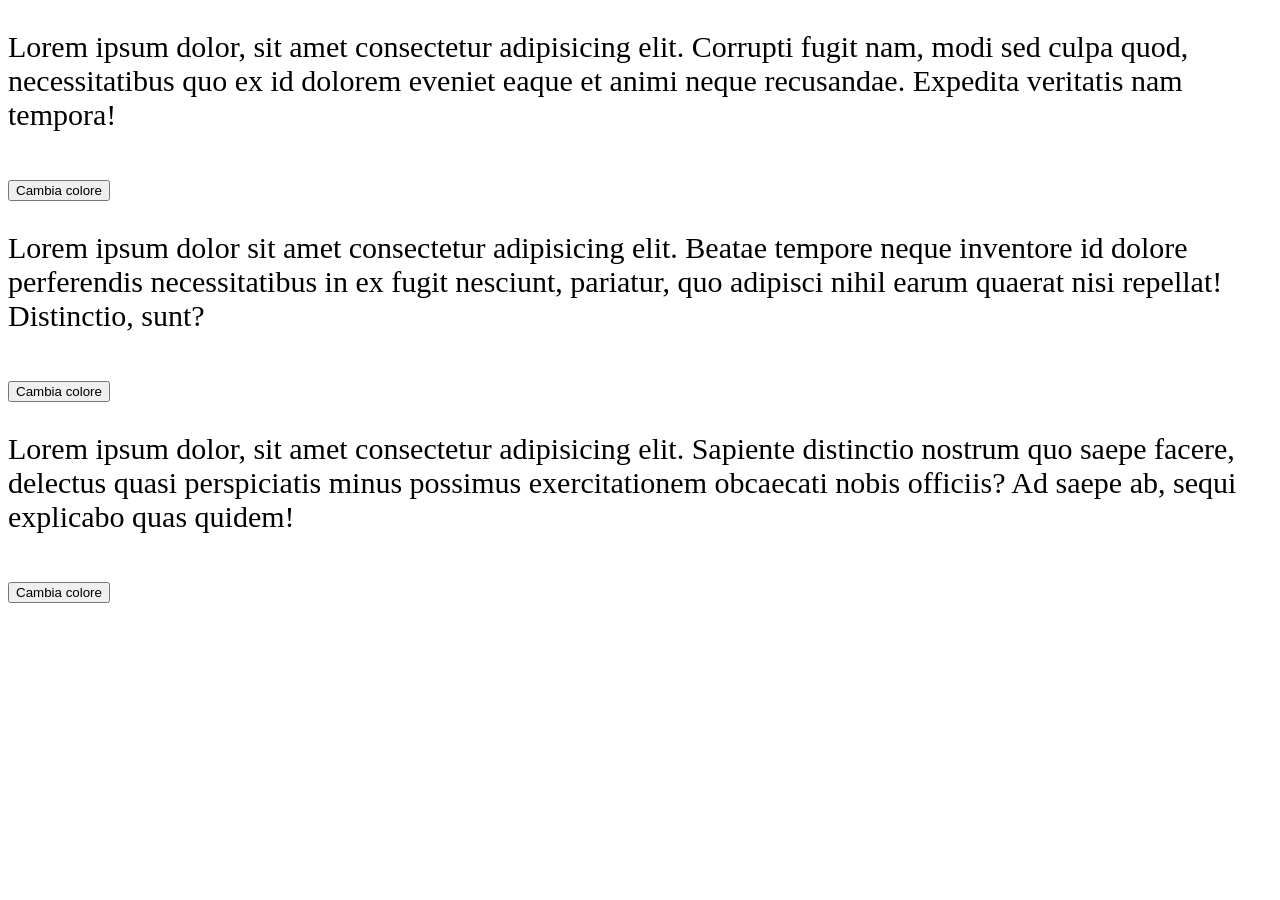
<file: cambio_colore/index.html>
<!DOCTYPE html>
<html lang="en">
<head>
    <meta charset="UTF-8">
    <meta name="viewport" content="width=device-width, initial-scale=1.0">
    <title>Document</title>
    <link rel="stylesheet" href="style.css">
</head>
<body>
    

    <div id="div_uno">

        <p>Lorem ipsum dolor, sit amet consectetur adipisicing elit. Corrupti fugit nam, modi sed culpa quod, necessitatibus quo ex id dolorem eveniet eaque et animi neque recusandae. Expedita veritatis nam tempora!</p>

    </div>

    <button id="btnRosso">Cambia colore</button>

    <div id="div_due">

        <p>Lorem ipsum dolor sit amet consectetur adipisicing elit. Beatae tempore neque inventore id dolore perferendis necessitatibus in ex fugit nesciunt, pariatur, quo adipisci nihil earum quaerat nisi repellat! Distinctio, sunt?</p>

    </div>
    
    <button id="btnVerde">Cambia colore</button>

    <div id="div_tre">

        <p>Lorem ipsum dolor, sit amet consectetur adipisicing elit. Sapiente distinctio nostrum quo saepe facere, delectus quasi perspiciatis minus possimus exercitationem obcaecati nobis officiis? Ad saepe ab, sequi explicabo quas quidem!</p>

    </div>

    <button id="btnBlu">Cambia colore</button>






    <script src="main.js"></script>
</body>
</html>
</file>
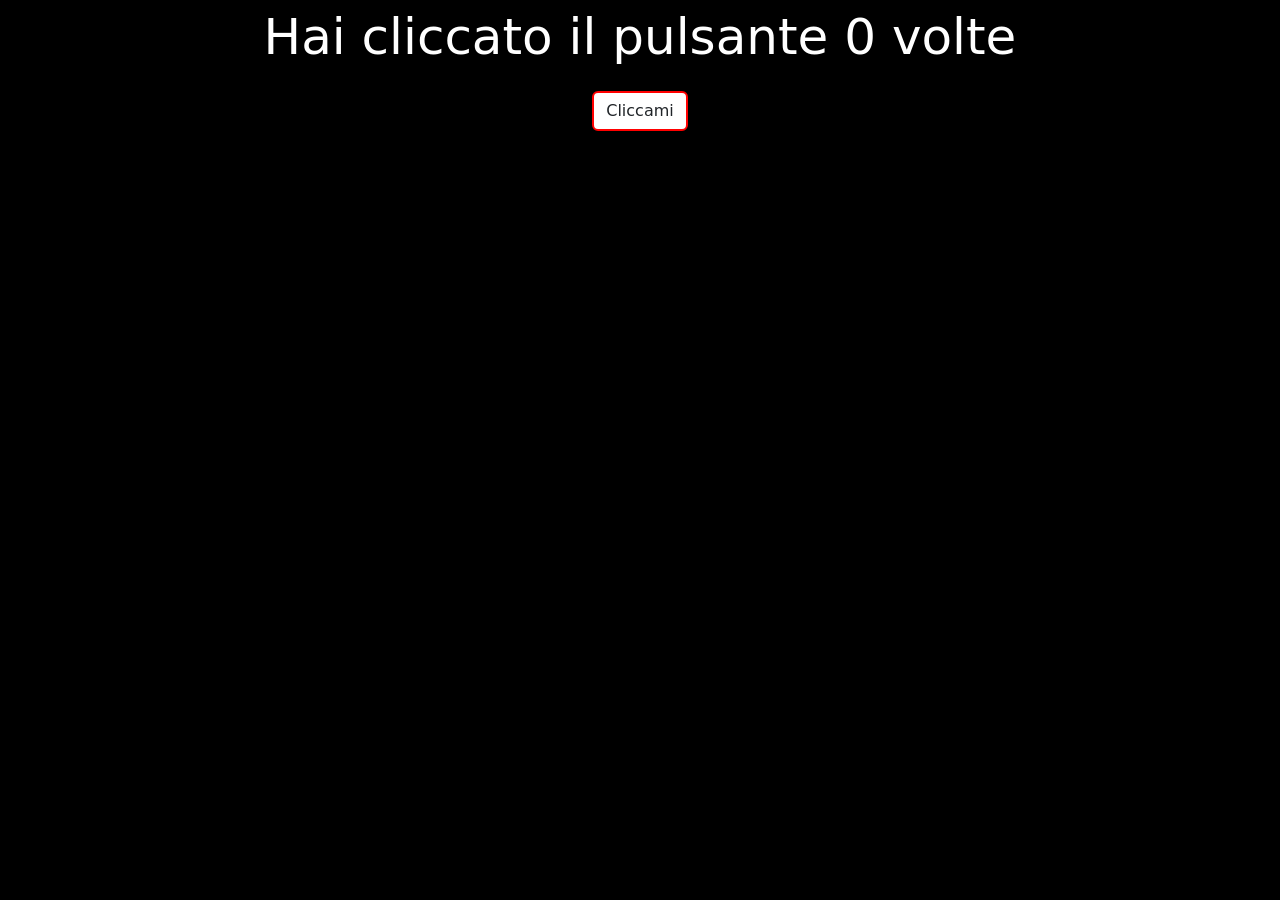
<file: contatore_semplice/index.html>
<!DOCTYPE html>
<html lang="en">
<head>
    <meta charset="UTF-8">
    <meta name="viewport" content="width=device-width, initial-scale=1.0">
    <title>Document</title>
    <link rel="stylesheet" href="https://cdn.jsdelivr.net/npm/bootstrap@5.3.8/dist/css/bootstrap.min.css">
    <link rel="stylesheet" href="style.css">
</head>
<body>
    
    <section>
        <div class="paragrafo">
            <p id="pConta">Hai cliccato il pulsante 0 volte</p>
        </div>

        <div class="bottone">
            <button class="btn" id="btnConta">Cliccami</button>
        </div>
    </section>




    <script src="main.js"></script>
</body>
</html>
</file>
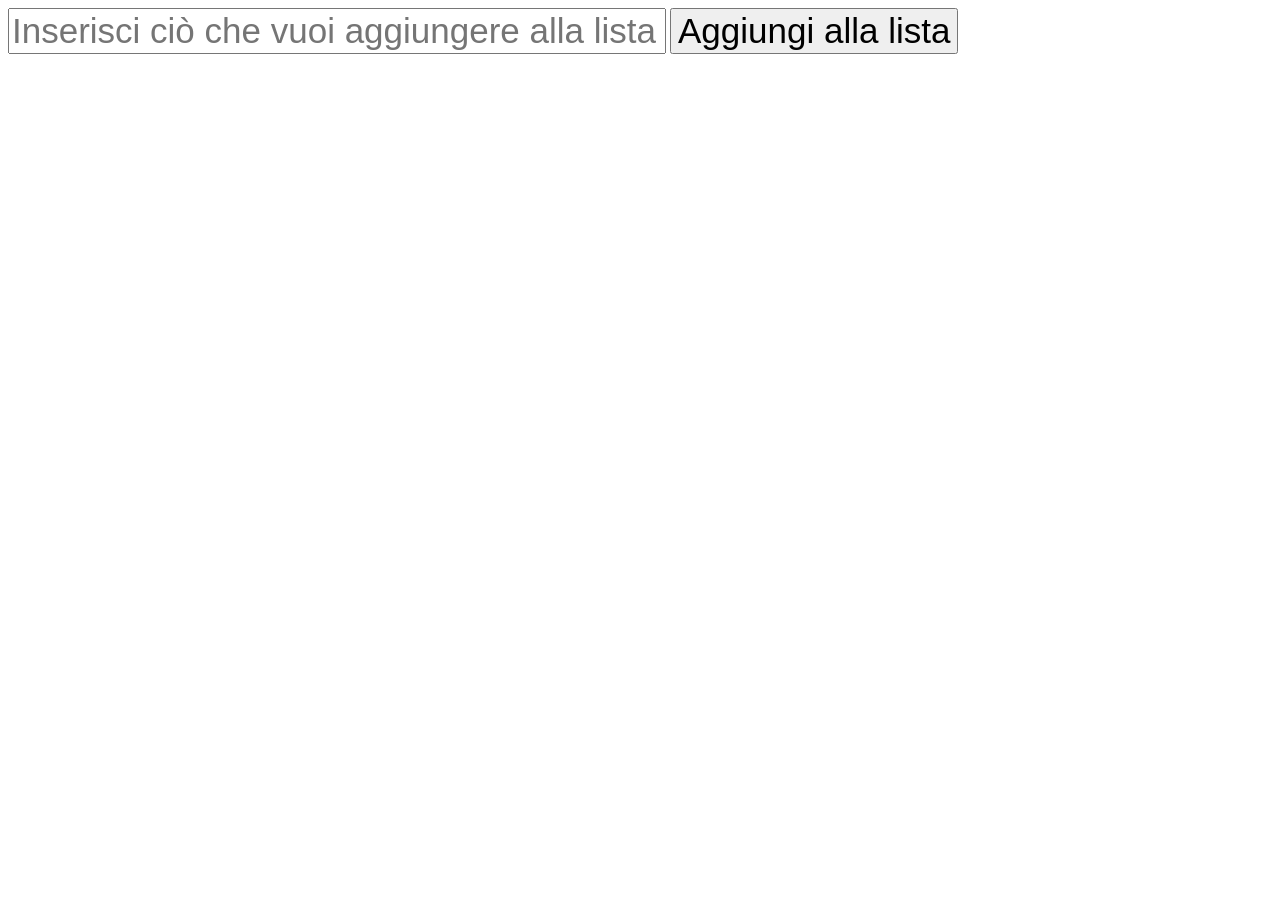
<file: lista_semplice/index.html>
<!DOCTYPE html>
<html lang="en">
<head>
    <meta charset="UTF-8">
    <meta name="viewport" content="width=device-width, initial-scale=1.0">
    <title>Document</title>

    <link rel="stylesheet" href="style.css">
</head>
<body>
    
    <input class="text" id="elemento" type="text" placeholder="Inserisci ciò che vuoi aggiungere alla lista">

    <button class="butt" id="bottone" >Aggiungi alla lista</button>

    <ul id="lista"></ul>


    <script src="main.js"></script>
</body>
</html>
</file>
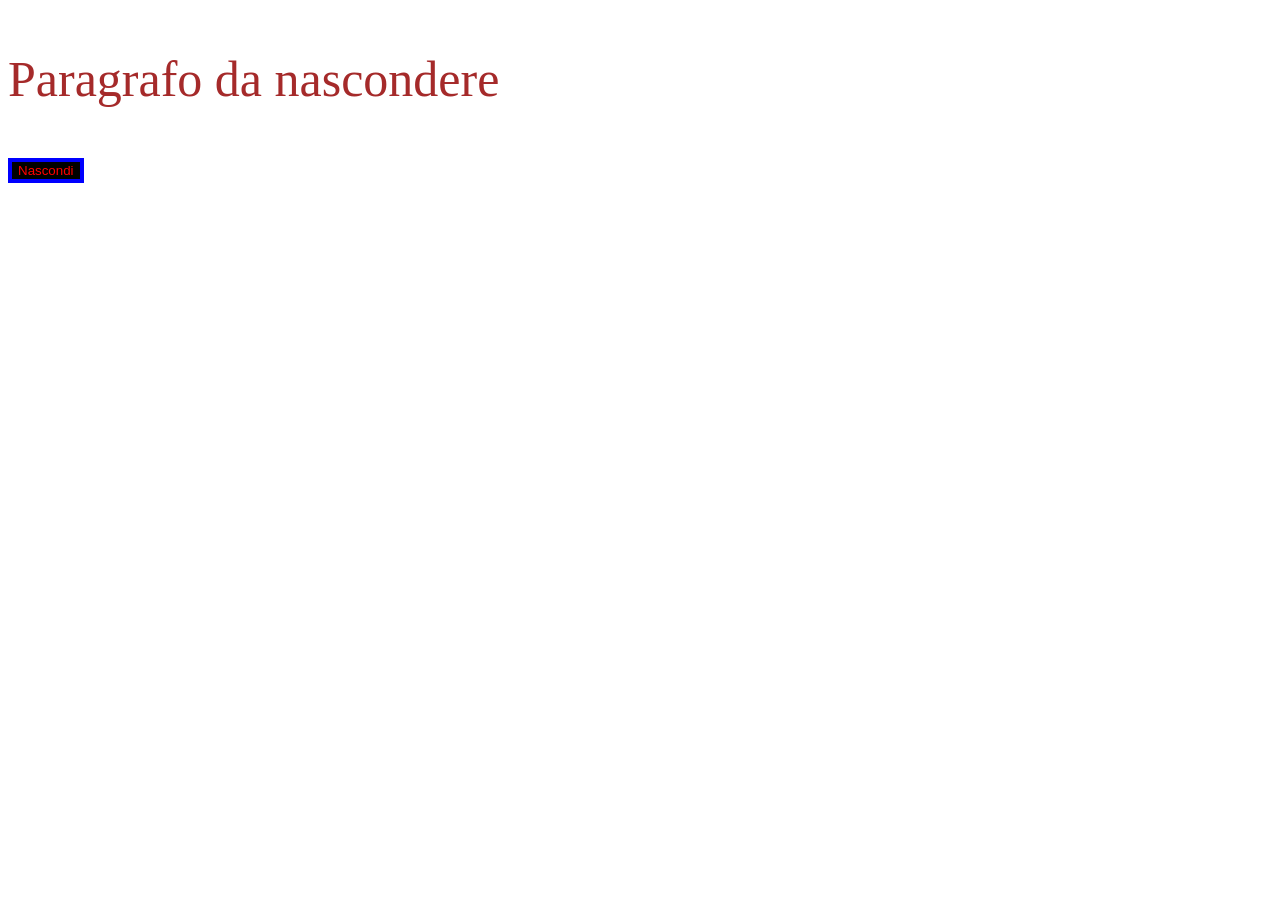
<file: mostra_nascondi/index.html>
<!DOCTYPE html>
<html lang="en">
<head>
    <meta charset="UTF-8">
    <meta name="viewport" content="width=device-width, initial-scale=1.0">
    <title>Document</title>

    <link rel="stylesheet" href="style.css">
</head>
<body>
<div id="paragrafo">
    <p>Paragrafo da nascondere</p>

</div>

<button id="bottone"> Nascondi</button>
    




    <script src="main.js"></script>
</body>
</html>
</file>
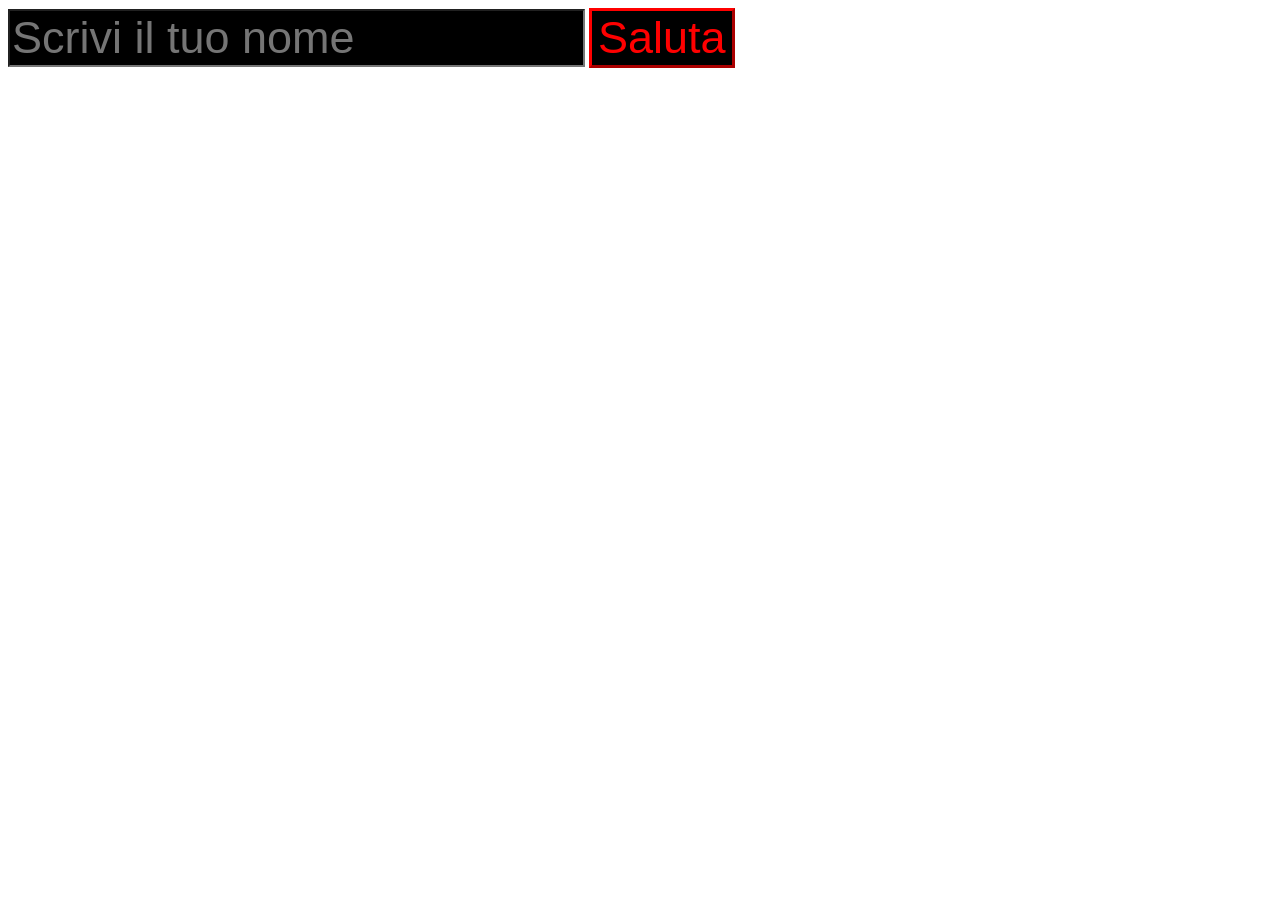
<file: saluto_personalizzato/index.html>
<!DOCTYPE html>
<html lang="en">
<head>
    <meta charset="UTF-8">
    <meta name="viewport" content="width=device-width, initial-scale=1.0">
    <title>Document</title>

    <link rel="stylesheet" href="style.css">
</head>
<body>
    <input type="text" id="nome"  class="casella" placeholder="Scrivi il tuo nome">
    <button id="saluta" class="butt" >Saluta</button>
    <p class="para" id="messaggio"></p>



    <script src="main.js"></script>
</body>
</html>
</file>
<file: cambio_colore/style.css>
div{
    height: 150px;
    font-size: 30px;
}
</file>
<file: contatore_semplice/style.css>
body{
    background-color: black;
}

.btn{
    background-color: white;
    border: 2px solid red;
}

p{
    color: white;
    font-size: 50px;
}

.btn:hover{
    background-color: red;
    border: 2px solid white;
}

.paragrafo{
    justify-content: center;
    align-items: center;
    display: flex;
}

.bottone{
    align-items: center;
    justify-content: center;
    display:flex;
}
</file>
<file: lista_semplice/style.css>
.oggetti{
    font-size: 25px;
    color: black;
}

.text{
    font-size: 35px;
    width: 650px;
}

.butt{
    font-size: 35px;
}
</file>
<file: mostra_nascondi/style.css>
.custom{
    display: none;
}

p{
    font-size: 50px;

    color: brown;
}

button{
    background-color: black;
    color: red;
    border: 4px solid blue;
}

button:hover{
    background-color: red;
    color: black;
    border: 4px solid green;
}
</file>
<file: saluto_personalizzato/style.css>
.casella{
    background-color: black;
    color: red;
    font-size: 45px;
}

.butt{
    font-size: 45px;
    border: 3px outset red;
    color: red;
    background-color: black;
}

.para{
    font-size: 45px;
    color: limegreen;
}

.butt:active{
    transform: scale(0.95);
}
</file>
